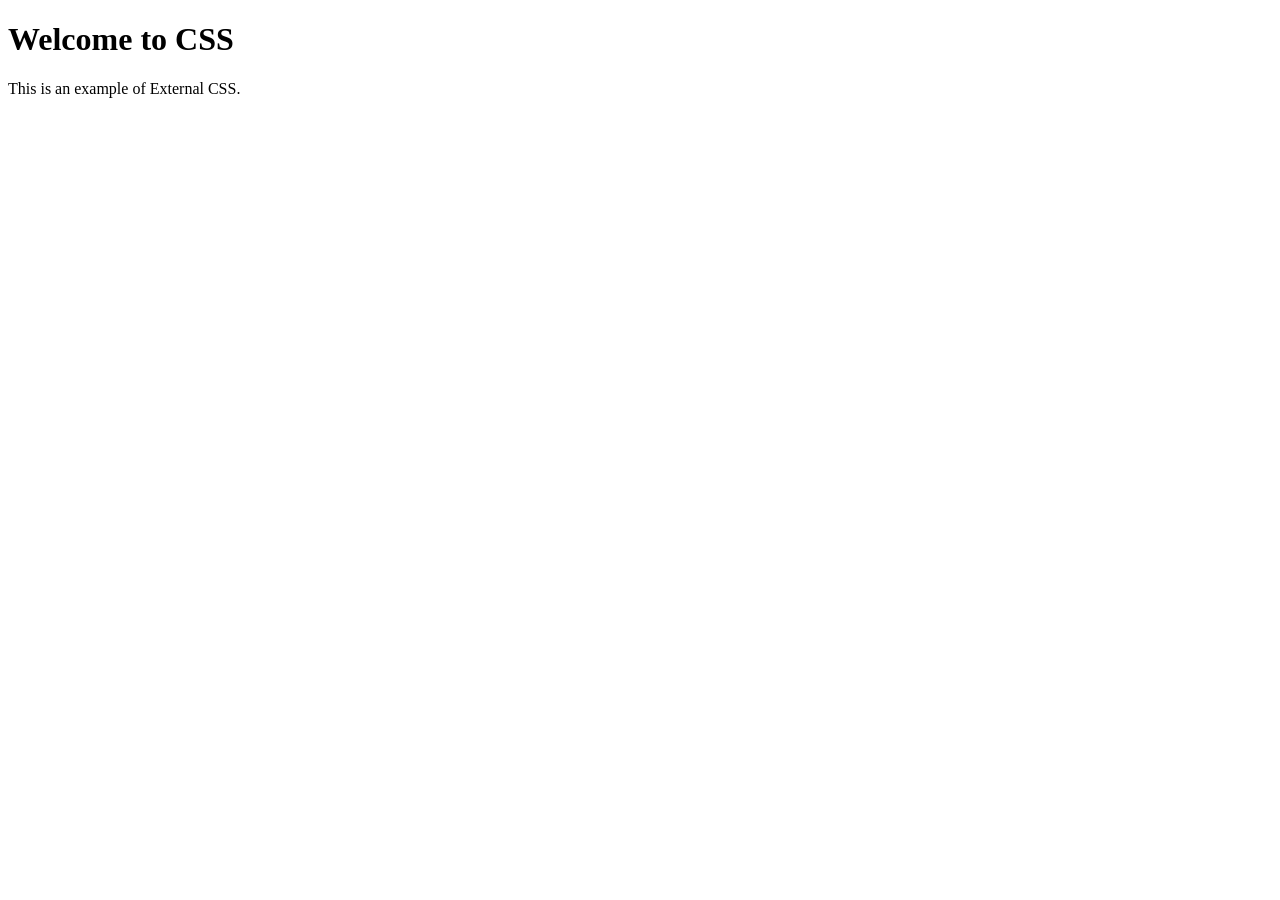
<file: index.html>
<!DOCTYPE html>
<html>
    <head>
        <link rel=""stylesheeet"href="style.css">
        </head>
    <body>
        <h1>Welcome to CSS</h1>
        <p>This is an example of External CSS.</p>
        </body>
        </html>
</file>
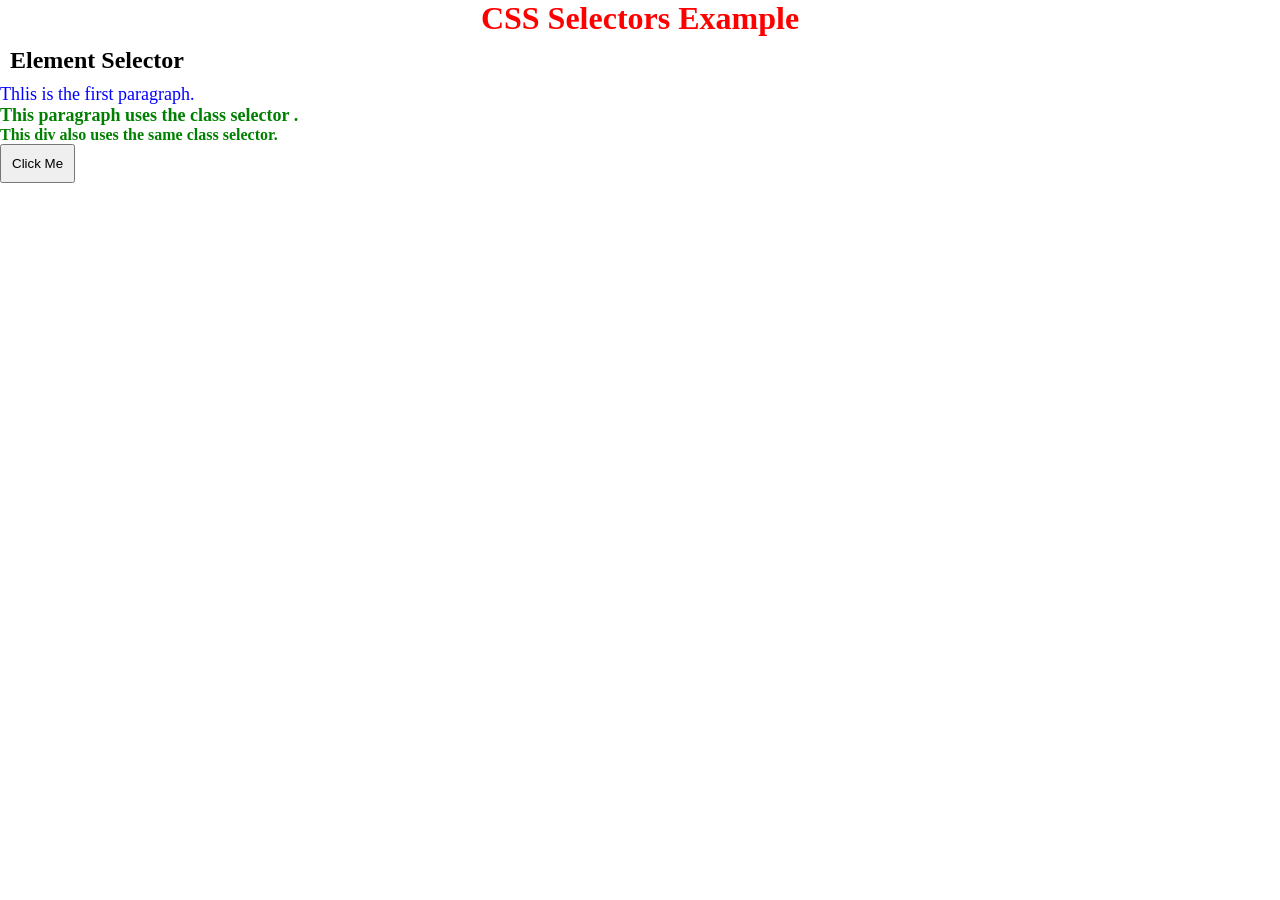
<file: selector/index.html>
<!DOCTYPE html>
<html lang="en">
<head>
    <meta charset="UTF-8">
    <meta name="viewport" content="width=device-width, initial-scale=1.0">
    <title>css selectors</title>
    <link rel="stylesheet" href="style.css">
</head>
<body>
    <h1 id="heading">CSS Selectors Example</h1>
    <h2>Element Selector</h2>
    <p>Thlis is the first paragraph.</p>
    <p class="text">This paragraph uses the class selector .</p>
    <div class="text">This div also uses the same class selector.</div>
    <button>Click Me</button>
    </body>
</html>
</file>
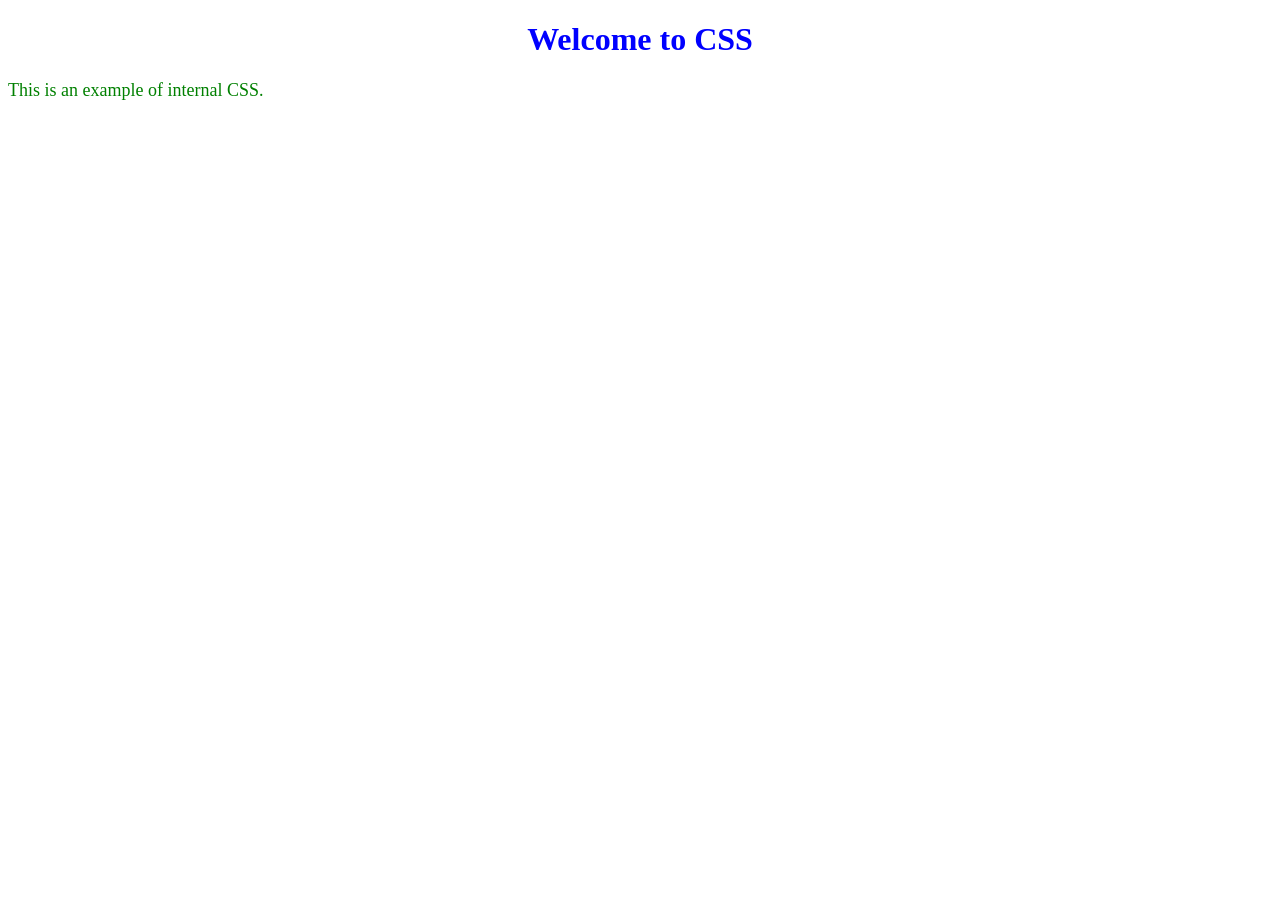
<file: internal.html>
<!DOCTYPE html>
<html>
    <head>
        <style>
            h1{
                color: blue;
                text-align: center;
            }
            p {
                color: green;
                font-size: 18px;
            }
            </style>
            </head>
        <body>
            <h1>Welcome to CSS</h1>
        <p>This is an example of internal CSS.</p>
        </body>
        </html>
</file>
<file: selector/style.css>
/*universal  Selector */
* {
    margin: 0;
    padding: 0;
    box-sizing: border-box;
}
/* Element Selector */
p {
    color: blue;
    font-size: 18px;
}
/* ID Selector */
#heading {
    color: red;
    text-align: center;
}
/* Class Selector */
.text {
    color: green;
    font-weight: bold;
}
/* Group Selector */
h2, button {
    background-color: lightgray
    color: black;
    padding: 10px;
}
</file>
